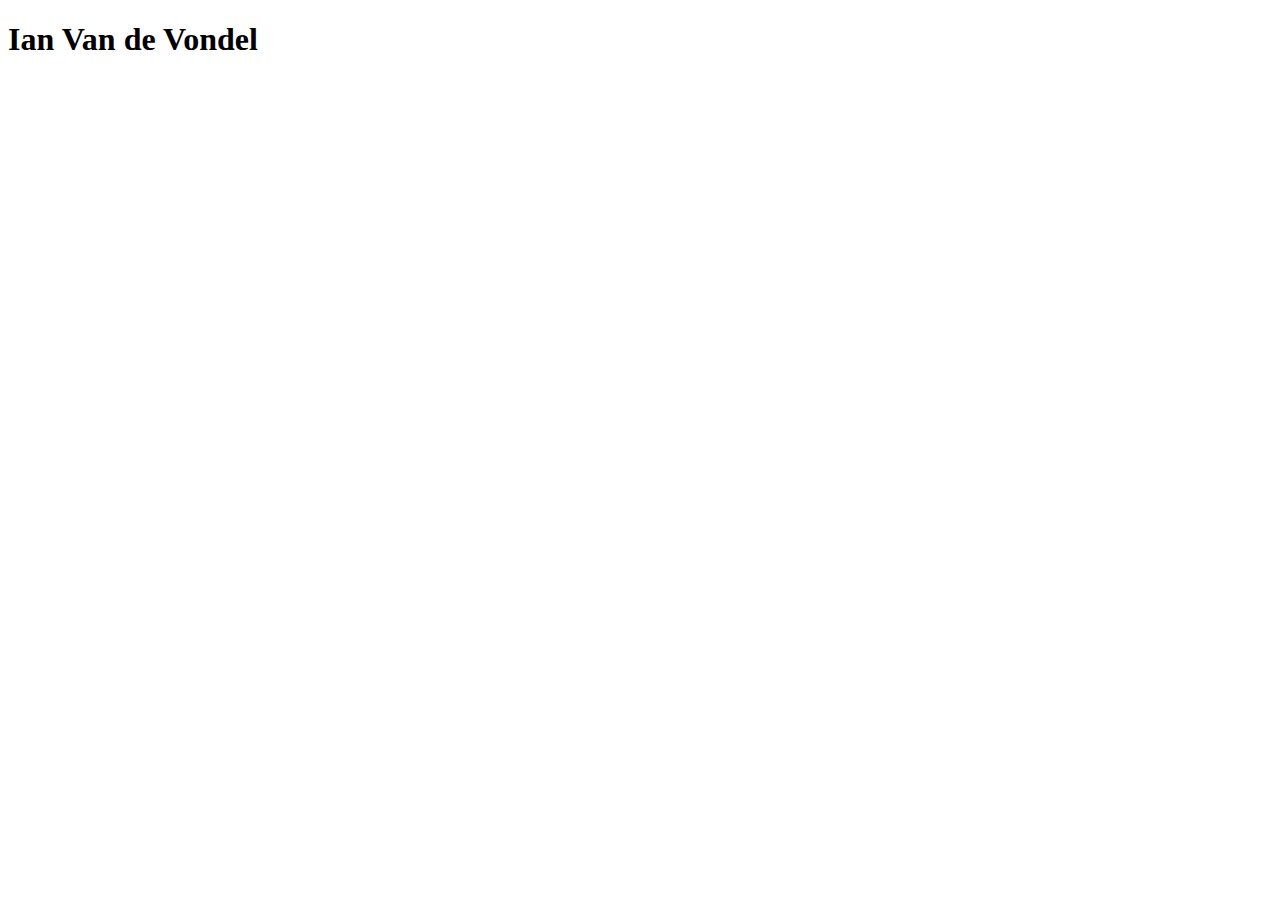
<file: index.html>
<!DOCTYPE html>
<html lang="en">
    <head>
    <meta charset="UTF-8">
    <meta http-equiv="X-UA-Compatible" content="IE=edge">
    <meta name="viewport" content="width=device-width, initial-scale=1.0">
    <title>Document</title>
    </head>
    <body>
        <h1>
        Ian Van de Vondel
        </h1>
    </body>
</html>
</file>
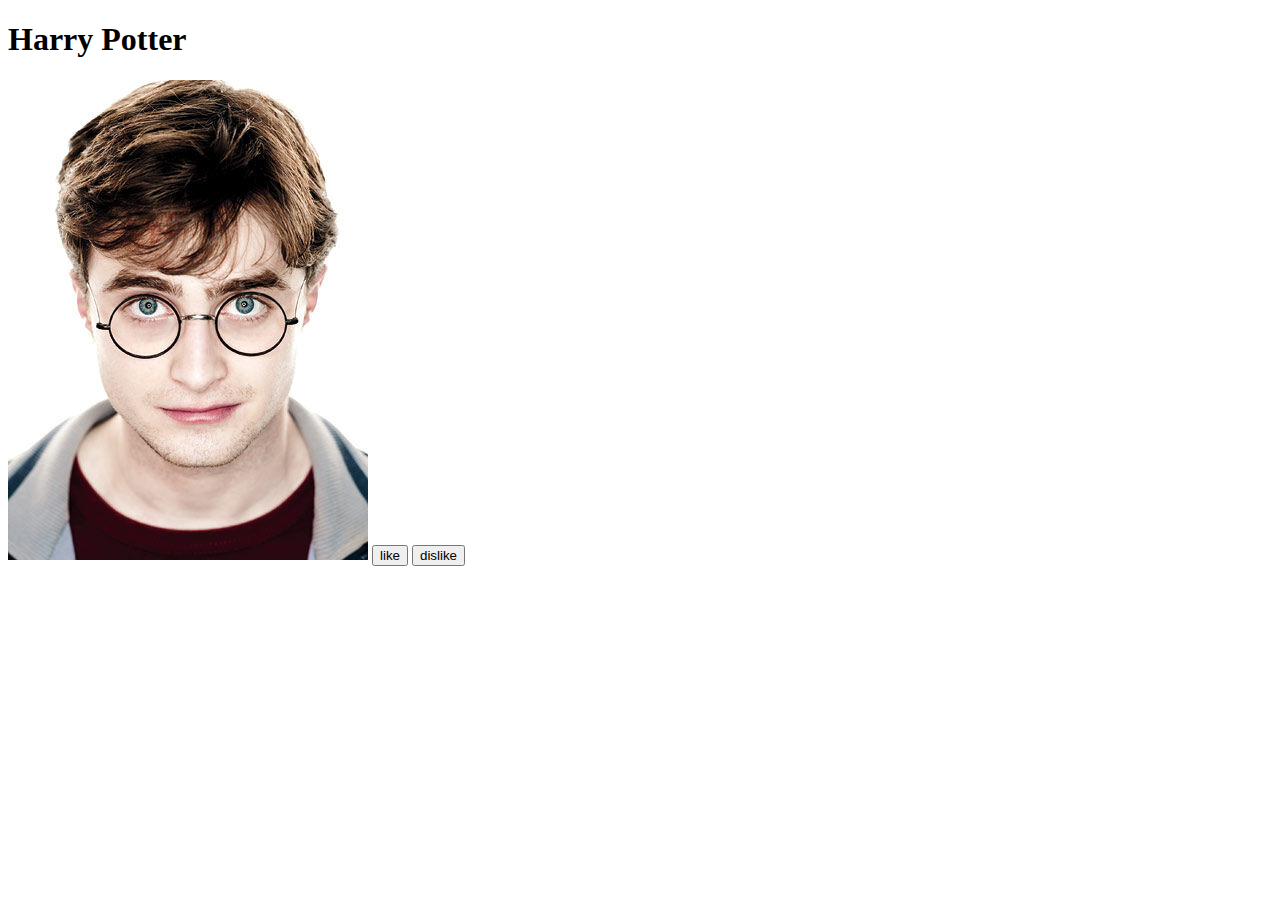
<file: (JS) Magic Tinder/index.html>
<!DOCTYPE html>
<html lang="en">
<head>
    <meta charset="UTF-8">
    <meta http-equiv="X-UA-Compatible" content="IE=edge">
    <meta name="viewport" content="width=device-width, initial-scale=1.0">
    <title>Document</title>
</head>
<body>
    <div id="Harry">
        <p id="end"></p>
        <p id="likes"></p>
        <p id="dislikes"></p>
        <h1 class="naam">Harry Potter</h1>
        <img src="assests/img/harrypotter.jpeg" alt="Harry Potter" class="img">
        <button class="like">like</button>
        <button class="dislike">dislike</button>
    </div>    
    <script src="assests/js/script.js"></script>
</body>
</html>
</file>
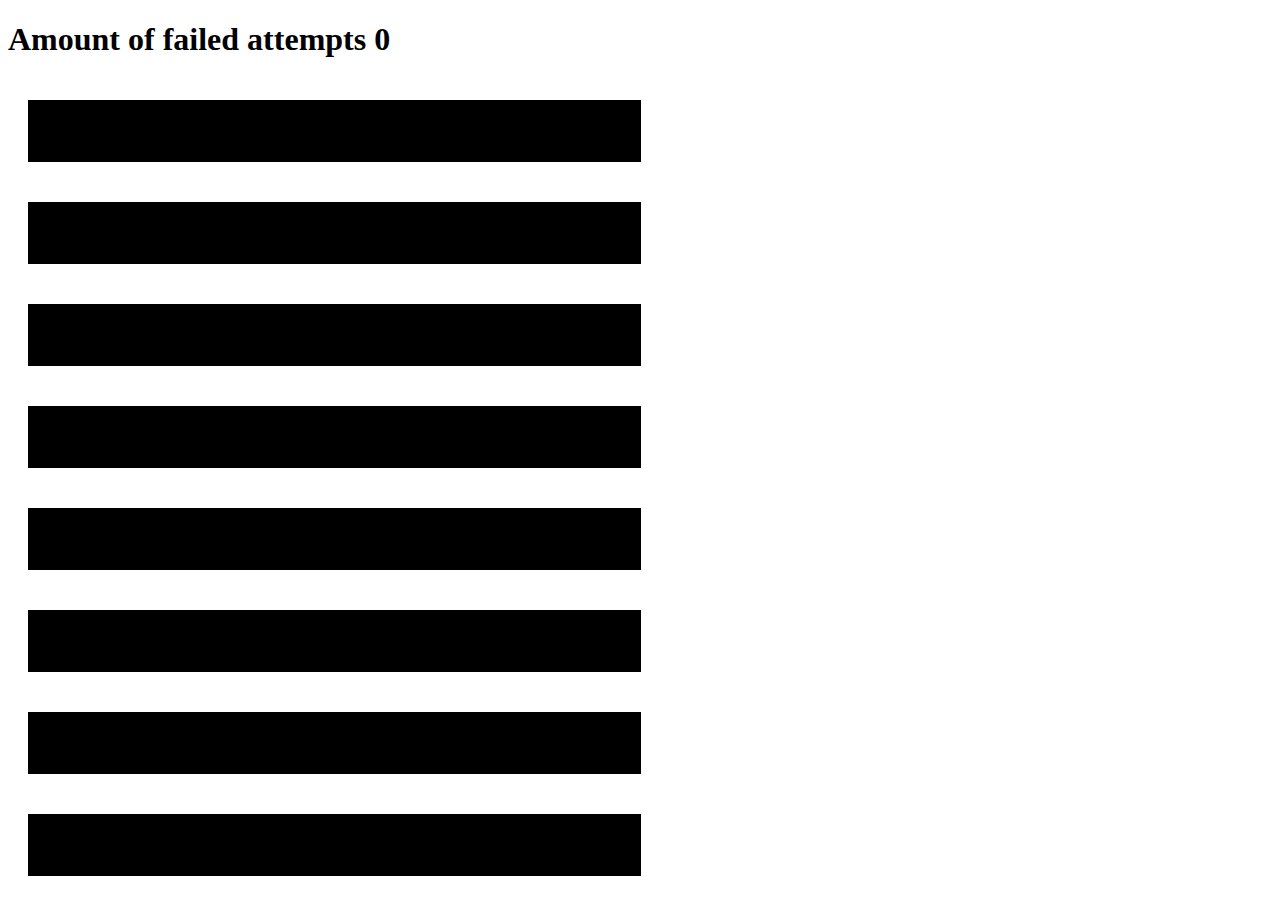
<file: ex voorb/index.html>
<!DOCTYPE html>
<html lang="en">
<head>
    <meta charset="UTF-8">
    <meta http-equiv="X-UA-Compatible" content="IE=edge">
    <meta name="viewport" content="width=device-width, initial-scale=1.0">
    <title>Document</title>
    <link rel="stylesheet" href="./assets/style.css">
</head>
<body>
    <h1>
        Amount of failed attempts <span id="amount">0</span>
    </h1>
    <div id="game">
    </div>
    <script src="./assets/script.js"></script>
</body>
</html>
</file>
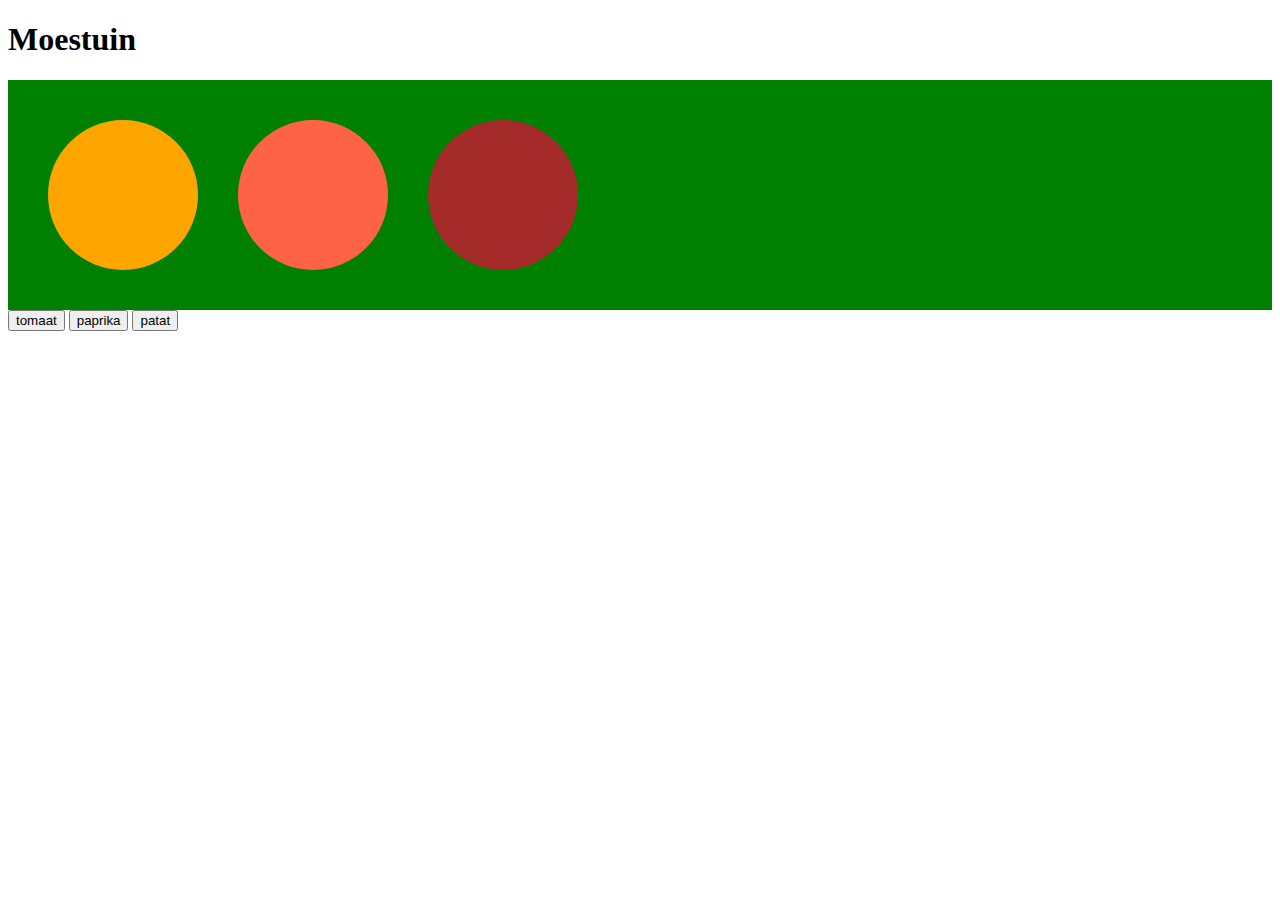
<file: extra les/index.html>
<!DOCTYPE html>
<html lang="en">
    <head>
        <meta charset="UTF-8">
        <meta http-equiv="X-UA-Compatible" content="IE=edge">
        <meta name="viewport" content="width=device-width, initial-scale=1.0">
        <title>Document</title>
        <link rel="stylesheet" href="./assets/css/style.css" type="text/css">
    </head>
    <body>
        <h1>Moestuin</h1>
        <div class="moestuin">
            <div class="paprika"></div>
            <div class="tomaat"></div>
            <div class="patat"></div>
        </div>
        <button class="buton-tomaat">tomaat</button>
        <button class="buton-paprika">paprika</button>
        <button class="buton-patat">patat</button>


        <script src="./assets/js/script.js"></script>
    </body>
</html>
</file>
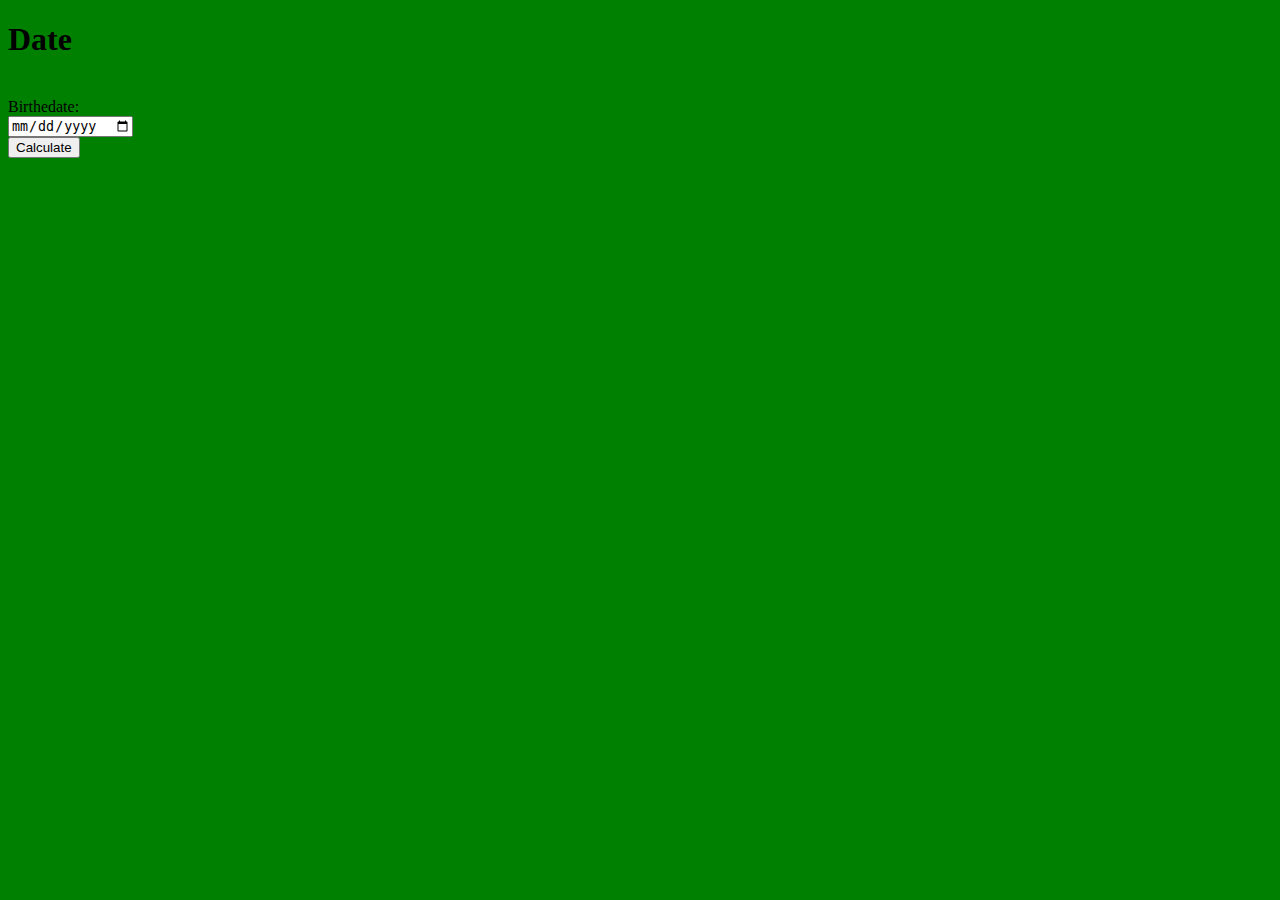
<file: java 1/index.html>
<!DOCTYPE html>
<html lang="en">
    <head>
        <meta charset="UTF-8">
        <meta http-equiv="X-UA-Compatible" content="IE=edge">
        <meta name="viewport" content="width=device-width, initial-scale=1.0">
        <title>Document</title>
        <link rel="stylesheet" href="assets/style.css">
    </head>
    <body>
        <h1>Date</h1>
        <br>
        <label for="birthedate">
            Birthedate:
        </label>
        <br>
        <input type="date" id= "birthedate">
        <br>
        <button id="button-date"> Calculate</button>
        


        <script src="./assets/script.js"></script>
    </body>
</html>
</file>
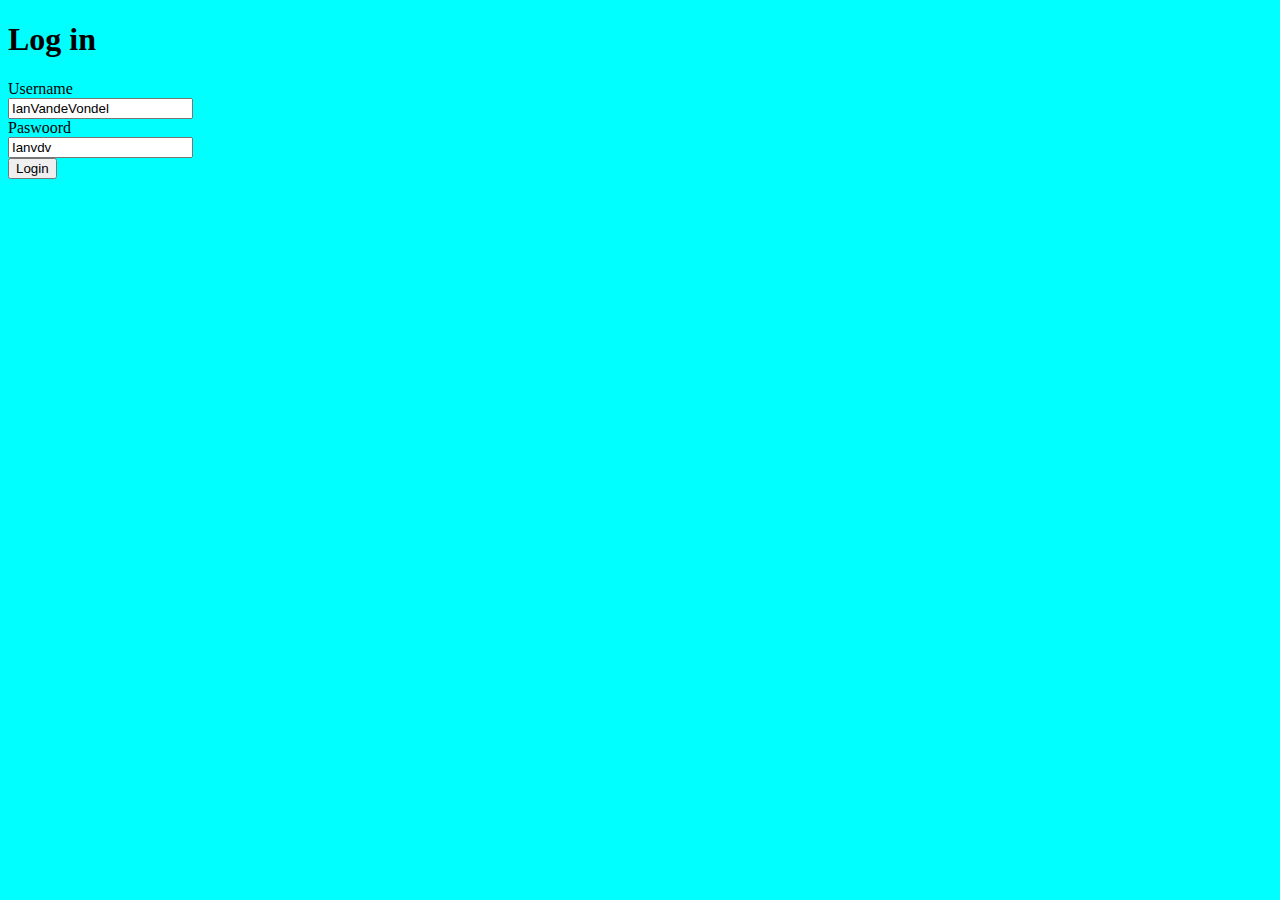
<file: java/index.html>
<!DOCTYPE html>
<html lang="en">
    <head>
        <meta charset="UTF-8">
        <meta http-equiv="X-UA-Compatible" content="IE=edge">
        <meta name="viewport" content="width=device-width, initial-scale=1.0">
        <title>Document</title>
        <Link href="assets/css/style.css" type="text/css" rel="stylesheet"></Link>
    </head>
    <body>
        <h1>Log in</h1>

        <label for="input-urername">
            Username
        </label>
        <br>
        <input type="text" id="input-username" value="IanVandeVondel"/>
        <br>
        <label for="paswoord-urername">
            Paswoord
        </label>
        <br>
        <input type="paswoord" id="paswoord-username" value="Ianvdv"/>
        <br>
        <button class="button-login">Login</button>



        <script src="assets/js/script.js"></script>
    </body>
</html>
</file>
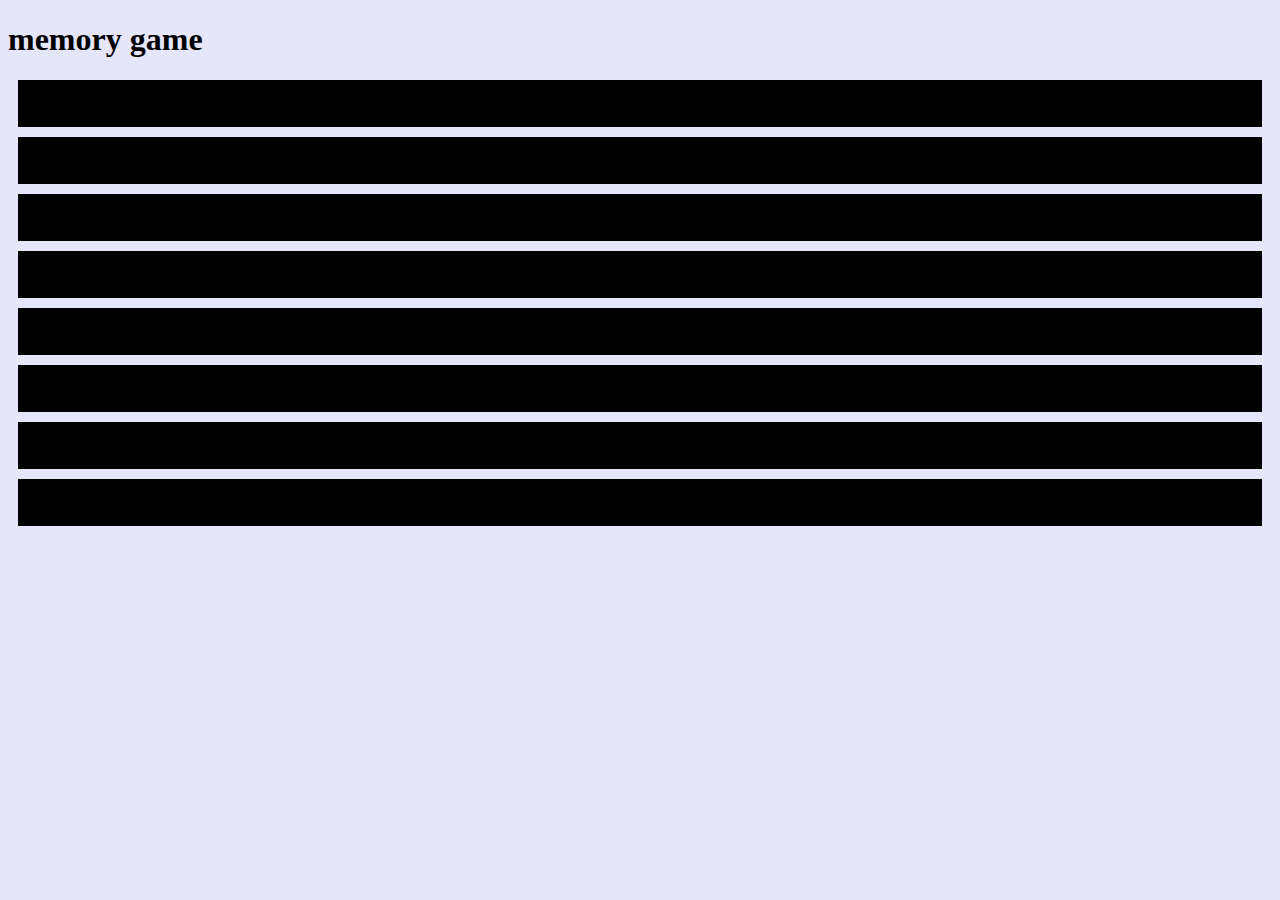
<file: java 1/assets/memorie.html>
<!DOCTYPE html>
<html lang="en">
<head>
    <meta charset="UTF-8">
    <meta http-equiv="X-UA-Compatible" content="IE=edge">
    <meta name="viewport" content="width=device-width, initial-scale=1.0">
    <title>Document</title>
    <link rel="stylesheet" href="./memorie.css">
</head>
<body>
    <h1>
        memory game
    </h1>
    <div id="game">
        
    </div>
    

    <script src="./memorie.js"></script>
</body>
</html>
</file>
<file: ex voorb/assets/style.css>
.guessed {
            color: green;
        }

        .cards {
            padding: 20px;
            width: 45%;

            border: 2px solid black;
            margin: 20px;
            text-align: center;
            background-color: black;
        }

        .clicked {
            background-color: white;
        }

        #game {
            display: flex;
            flex-wrap: wrap;
        }
</file>
<file: extra les/assets/css/style.css>
.moestuin{
    background-color: green;
    padding: 20px;
    display: flex;
}
.paprika, .tomaat, .patat{
    width: 150px;
    height: 150px;
    margin: 20px;

    background-color: tomato;

    border-radius: 100%;
}
.paprika{
    background-color: orange;
}
.patat{
    background-color: brown;
}
</file>
<file: java 1/assets/style.css>
body{
    background-color: green;
}
</file>
<file: java/assets/css/style.css>
body{
    background-color: aqua;
}
</file>
<file: java 1/assets/memorie.css>
body{
    background-color: lavender;
}

.card{
    border: 2px solid black;
    padding: 10px;
    text-align: center;
    margin: 10px;
    font-size: 20px;   
    background-color: black; 
}
.visible{
    background-color: lavender;
}
.guessed{
    background-color: green;
}
</file>
